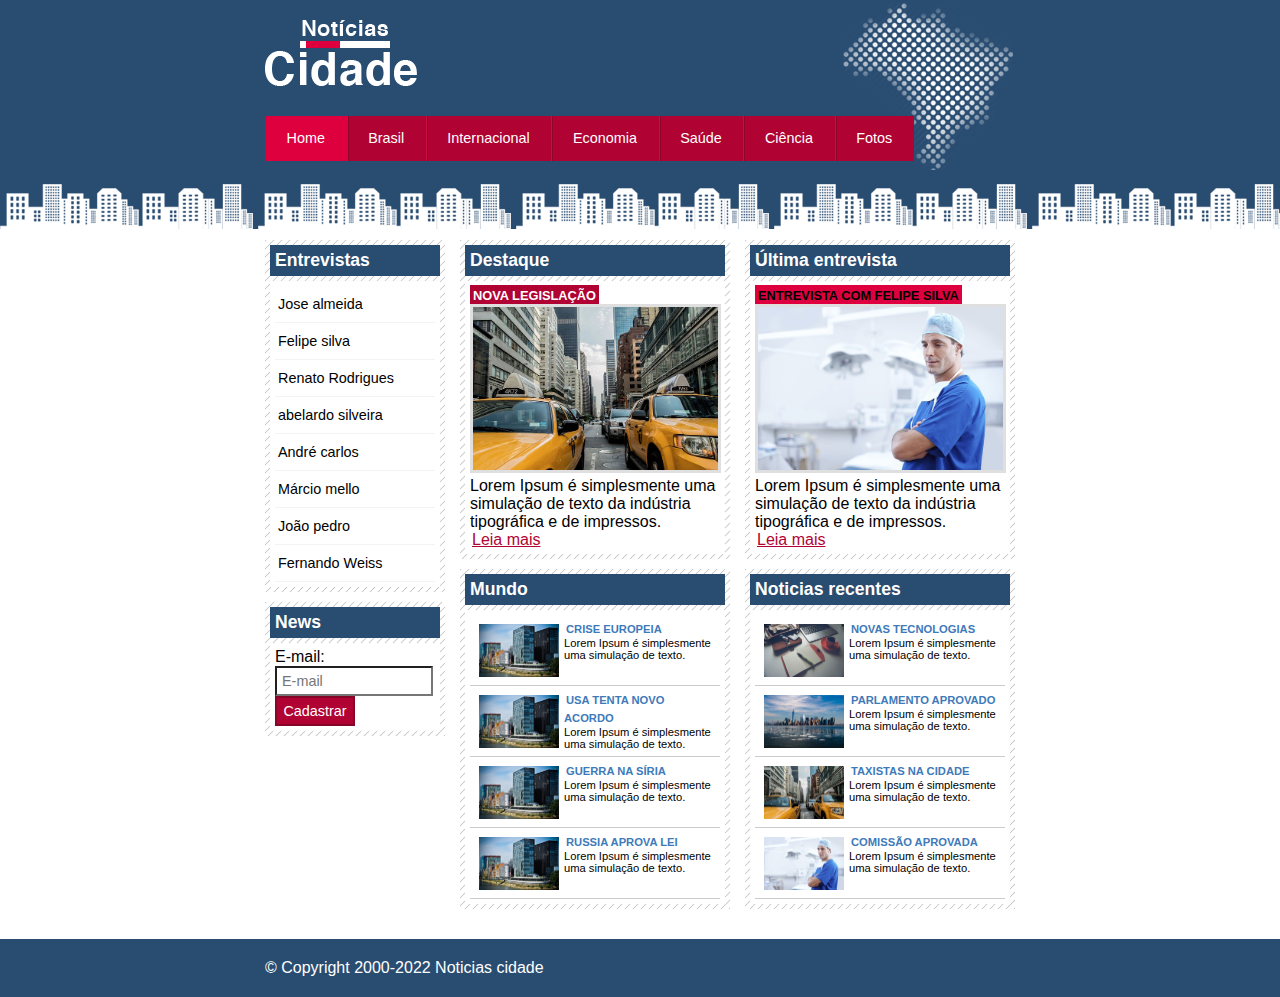
<file: index.html>
<!DOCTYPE html>
<html lang="pt-br">
    <head>
        <meta charset="UTF-8">
        <meta http-equiv="X-UA-Compatible" content="IE=edge">
        <meta name="viewport" content="width=device-width, initial-scale=1.0">
        <title>Notícias cidade - Seu site de Notícias</title>
        <link rel="stylesheet" href="css/estilo.css">
    </head>
    <body id="tres-colunas" class="home">

        <!-- Inicio do container -->
        <div id="area-principal">

            <!-- Inicio do topo -->
            <div id="area-topo">
                <h1 class="logo">Notícias cidade</h1>

                <ul>
                    <li class="primeiro">
                        <a id="home" href="index.html">Home</a>
                    </li>

                    <li>
                        <a id="brasil" href="brasil.html">Brasil</a>
                    </li>

                    <li>
                        <a id="internacional" href="index.html">Internacional</a>
                    </li>

                    <li>
                        <a id="economia" href="index.html">Economia</a>
                    </li>

                    <li>
                        <a id="saude" href="index.html">Saúde</a>
                    </li>

                    <li>
                        <a id="ciencia" href="index.html">Ciência</a>
                    </li>

                    <li>
                        <a id="fotos" href="foto.html">Fotos</a>
                    </li>
                </ul>
            </div> <!-- Fim do topo -->

            <!-- Inicio do conteudo -->
            <div id="area-conteudo">

                <div id="area-primario"> <!-- Inicio do conteudo primario -->

                    <div class="caixa destaque"> <!-- Inicio conteudo destaque-->
                        <h2>Destaque</h2>
                        <div class="caixa-conteudo">
                            <h3>Nova Legislação</h3>
                            <img class="imagem-primaria" src="imagens/taxi.jpg" width="100%">

                            <p>
                                Lorem Ipsum é simplesmente uma simulação de texto
                                da indústria tipográfica e de impressos.
                            </p>

                            <a href="foto.html">Leia mais</a>
                        </div>
                    </div> <!-- Fim conteudo destaque-->

                    <div class="caixa"> <!-- Inicio do conteudo mundo -->

                        <h2>Mundo</h2>
                        <div class="caixa-conteudo">
                            
                            <ul id="lista-noticias">
                                <li>
                                    <a href="">
                                        <img src="imagens/mundo.jpg" width="80">
                                        <h3>Crise europeia</h3>
                                        <p>
                                            Lorem Ipsum é simplesmente uma simulação de texto.
                                        </p>
                                    </a>
                                </li>

                                <li>
                                    <a href="">
                                        <img src="imagens/mundo.jpg" width="80">
                                        <h3>USA tenta novo acordo</h3>
                                        <p>
                                            Lorem Ipsum é simplesmente uma simulação de texto.
                                        </p>
                                    </a>
                                </li>

                                <li>
                                    <a href="">
                                        <img src="imagens/mundo.jpg" width="80">
                                        <h3>Guerra na síria</h3>
                                        <p>
                                            Lorem Ipsum é simplesmente uma simulação de texto.
                                        </p>
                                    </a>
                                </li>

                                <li>
                                    <a href="">
                                        <img src="imagens/mundo.jpg" width="80">
                                        <h3>Russia aprova lei</h3>
                                        <p>
                                            Lorem Ipsum é simplesmente uma simulação de texto.
                                        </p>
                                    </a>
                                </li>
                            </ul>

                        </div>
                    </div> <!-- Fim do conteudo mundo -->

                </div> <!-- Fim do conteudo primario -->


                <div id="area-segundario"> <!-- Inicio do conteudo segundario -->

                    <div class="caixa entrevista"> <!-- Inicio do conteudo entrevista -->

                        <h2>Última entrevista</h2>
                        <div class="caixa-conteudo">
                            <h3>Entrevista com felipe silva</h3>
                            <img class="imagem-primaria" src="imagens/doutor.jpg" width="100%">

                            <p>
                                Lorem Ipsum é simplesmente uma simulação de texto
                                da indústria tipográfica e de impressos.
                            </p>

                            <a href="">Leia mais</a>
                        </div>

                    </div> <!-- Fim do conteudo entrevista -->

                    <div class="caixa"> <!-- Inicio Noticias recentes -->

                        <h2>Noticias recentes</h2>
                        <div class="caixa-conteudo">
                            
                            <ul id="lista-noticias">
                                <li>
                                    <a href="">
                                        <img src="imagens/tecnologia.jpg" width="80">
                                        <h3>Novas tecnologias</h3>
                                        <p>
                                            Lorem Ipsum é simplesmente uma simulação de texto.
                                        </p>
                                    </a>
                                </li>

                                <li>
                                    <a href="">
                                        <img src="imagens/cidade.jpg" width="80">
                                        <h3>Parlamento aprovado</h3>
                                        <p>
                                            Lorem Ipsum é simplesmente uma simulação de texto.
                                        </p>
                                    </a>
                                </li>

                                <li>
                                    <a href="">
                                        <img src="imagens/taxi.jpg" width="80">
                                        <h3>taxistas na cidade</h3>
                                        <p>
                                            Lorem Ipsum é simplesmente uma simulação de texto.
                                        </p>
                                    </a>
                                </li>

                                <li>
                                    <a href="">
                                        <img src="imagens/doutor.jpg" width="80">
                                        <h3>comissão aprovada</h3>
                                        <p>
                                            Lorem Ipsum é simplesmente uma simulação de texto.
                                        </p>
                                    </a>
                                </li>
                            </ul>

                        </div>
                        
                    </div> <!-- fim Noticias recentes -->


                </div> <!-- Fim do conteudo segundario -->

                <!-- Inicio da area lateral -->
                <div id="area-lateral">
                    
                    <div class="caixa">
                        <h2>Entrevistas</h2>
                        <div class="caixa-conteudo">
                            
                            <ul>
                                <li>
                                    <a href="">Jose almeida</a>
                                </li>

                                <li>
                                    <a href="">Felipe silva</a>
                                </li>

                                <li>
                                    <a href="">Renato Rodrigues</a>
                                </li>

                                <li>
                                    <a href="">abelardo silveira</a>
                                </li>

                                <li>
                                    <a href="">André carlos</a>
                                </li>

                                <li>
                                    <a href="">Márcio mello</a>
                                </li>

                                <li>
                                    <a href="">João pedro</a>
                                </li>

                                <li>
                                    <a href="">Fernando Weiss</a>
                                </li>
                            </ul>

                        </div>
                    </div>

                    <div class="caixa">
                        <h2>News</h2>
                        <div class="caixa-conteudo">
                            
                            <form>

                                <div>
                                    <label for="email">E-mail:</label>
                                    <input type="email" name="email" id="email" placeholder="E-mail">
                                </div>

                                <div>
                                    <input class="submit" type="submit" value="Cadastrar">
                                </div>
                            </form>

                        </div>
                    </div>

                </div> <!-- Fim da area lateral -->


            </div> <!-- Inicio do conteudo -->


        </div> <!-- Fim do container -->
        
        <div id="area-rodape">
            <div id="rodape">
                &copy; Copyright 2000-2022 Noticias cidade
            </div>
        </div>
    </body>
</html>
</file>
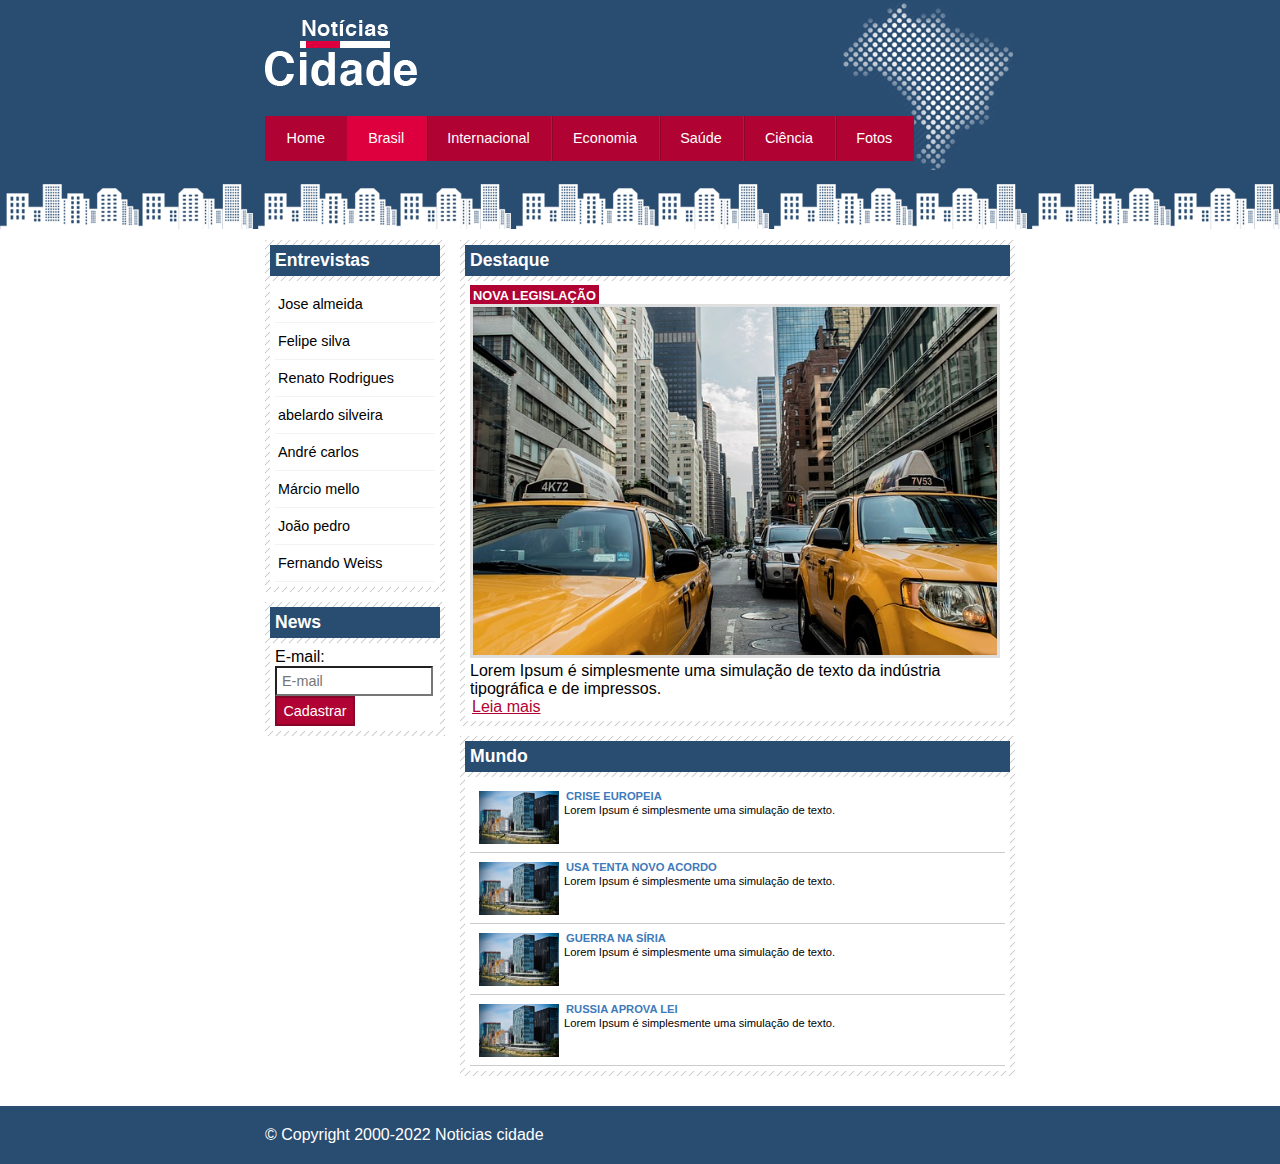
<file: brasil.html>
<!DOCTYPE html>
<html lang="pt-br">
    <head>
        <meta charset="UTF-8">
        <meta http-equiv="X-UA-Compatible" content="IE=edge">
        <meta name="viewport" content="width=device-width, initial-scale=1.0">
        <title>Notícias cidade - Seu site de Notícias</title>
        <link rel="stylesheet" href="css/estilo.css">
    </head>
    <body id="duas-colunas" class="brasil">

        <!-- Inicio do container -->
        <div id="area-principal">

            <!-- Inicio do topo -->
            <div id="area-topo">
                <h1 class="logo">Notícias cidade</h1>

                <ul>
                    <li class="primeiro">
                        <a id="home" href="index.html">Home</a>
                    </li>

                    <li>
                        <a id="brasil" href="index.html">Brasil</a>
                    </li>

                    <li>
                        <a id="internacional" href="index.html">Internacional</a>
                    </li>

                    <li>
                        <a id="economia" href="index.html">Economia</a>
                    </li>

                    <li>
                        <a id="saude" href="index.html">Saúde</a>
                    </li>

                    <li>
                        <a id="ciencia" href="index.html">Ciência</a>
                    </li>

                    <li>
                        <a id="fotos" href="foto.html">Fotos</a>
                    </li>
                </ul>
            </div> <!-- Fim do topo -->

            <!-- Inicio do conteudo -->
            <div id="area-conteudo">

                <div id="area-primario"> <!-- Inicio do conteudo primario -->

                    <div class="caixa destaque"> <!-- inicio do conteudo destaque -->
                        <h2>Destaque</h2>
                        <div class="caixa-conteudo">
                            <h3>Nova Legislação</h3>
                            <img class="imagem-primaria" src="imagens/taxi.jpg" width="100%">

                            <p>
                                Lorem Ipsum é simplesmente uma simulação de texto
                                da indústria tipográfica e de impressos.
                            </p>

                            <a href="">Leia mais</a>
                        </div>
                    </div> <!-- Fim do conteudo destaque -->

                    <div class="caixa"> <!-- inicio conteudo mundo -->

                        <h2>Mundo</h2>
                        <div class="caixa-conteudo">
                            
                            <ul id="lista-noticias">
                                <li>
                                    <a href="">
                                        <img src="imagens/mundo.jpg" width="80">
                                        <h3>Crise europeia</h3>
                                        <p>
                                            Lorem Ipsum é simplesmente uma simulação de texto.
                                        </p>
                                    </a>
                                </li>

                                <li>
                                    <a href="">
                                        <img src="imagens/mundo.jpg" width="80">
                                        <h3>USA tenta novo acordo</h3>
                                        <p>
                                            Lorem Ipsum é simplesmente uma simulação de texto.
                                        </p>
                                    </a>
                                </li>

                                <li>
                                    <a href="">
                                        <img src="imagens/mundo.jpg" width="80">
                                        <h3>Guerra na síria</h3>
                                        <p>
                                            Lorem Ipsum é simplesmente uma simulação de texto.
                                        </p>
                                    </a>
                                </li>

                                <li>
                                    <a href="">
                                        <img src="imagens/mundo.jpg" width="80">
                                        <h3>Russia aprova lei</h3>
                                        <p>
                                            Lorem Ipsum é simplesmente uma simulação de texto.
                                        </p>
                                    </a>
                                </li>
                            </ul>

                        </div>
                    </div> <!-- Fim conteudo mundo -->
                    
                </div> <!-- Fim do conteudo primario -->
                
                <!-- Inicio da area lateral -->
                <div id="area-lateral">
                    
                    <div class="caixa">
                        <h2>Entrevistas</h2>
                        <div class="caixa-conteudo">
                            
                            <ul>
                                <li>
                                    <a href="">Jose almeida</a>
                                </li>

                                <li>
                                    <a href="">Felipe silva</a>
                                </li>

                                <li>
                                    <a href="">Renato Rodrigues</a>
                                </li>

                                <li>
                                    <a href="">abelardo silveira</a>
                                </li>

                                <li>
                                    <a href="">André carlos</a>
                                </li>

                                <li>
                                    <a href="">Márcio mello</a>
                                </li>

                                <li>
                                    <a href="">João pedro</a>
                                </li>

                                <li>
                                    <a href="">Fernando Weiss</a>
                                </li>
                            </ul>

                        </div>
                    </div>

                    <div class="caixa">
                        <h2>News</h2>
                        <div class="caixa-conteudo">
                            
                            <form>

                                <div>
                                    <label for="email">E-mail:</label>
                                    <input type="email" name="email" id="email" placeholder="E-mail">
                                </div>

                                <div>
                                    <input class="submit" type="submit" value="Cadastrar">
                                </div>
                            </form>

                        </div>
                    </div>

                </div> <!-- Fim da area lateral -->


            </div> <!-- Inicio do conteudo -->


        </div> <!-- Fim do container -->
        
        <div id="area-rodape">
            <div id="rodape">
                &copy; Copyright 2000-2022 Noticias cidade
            </div>
        </div>
    </body>
</html>
</file>
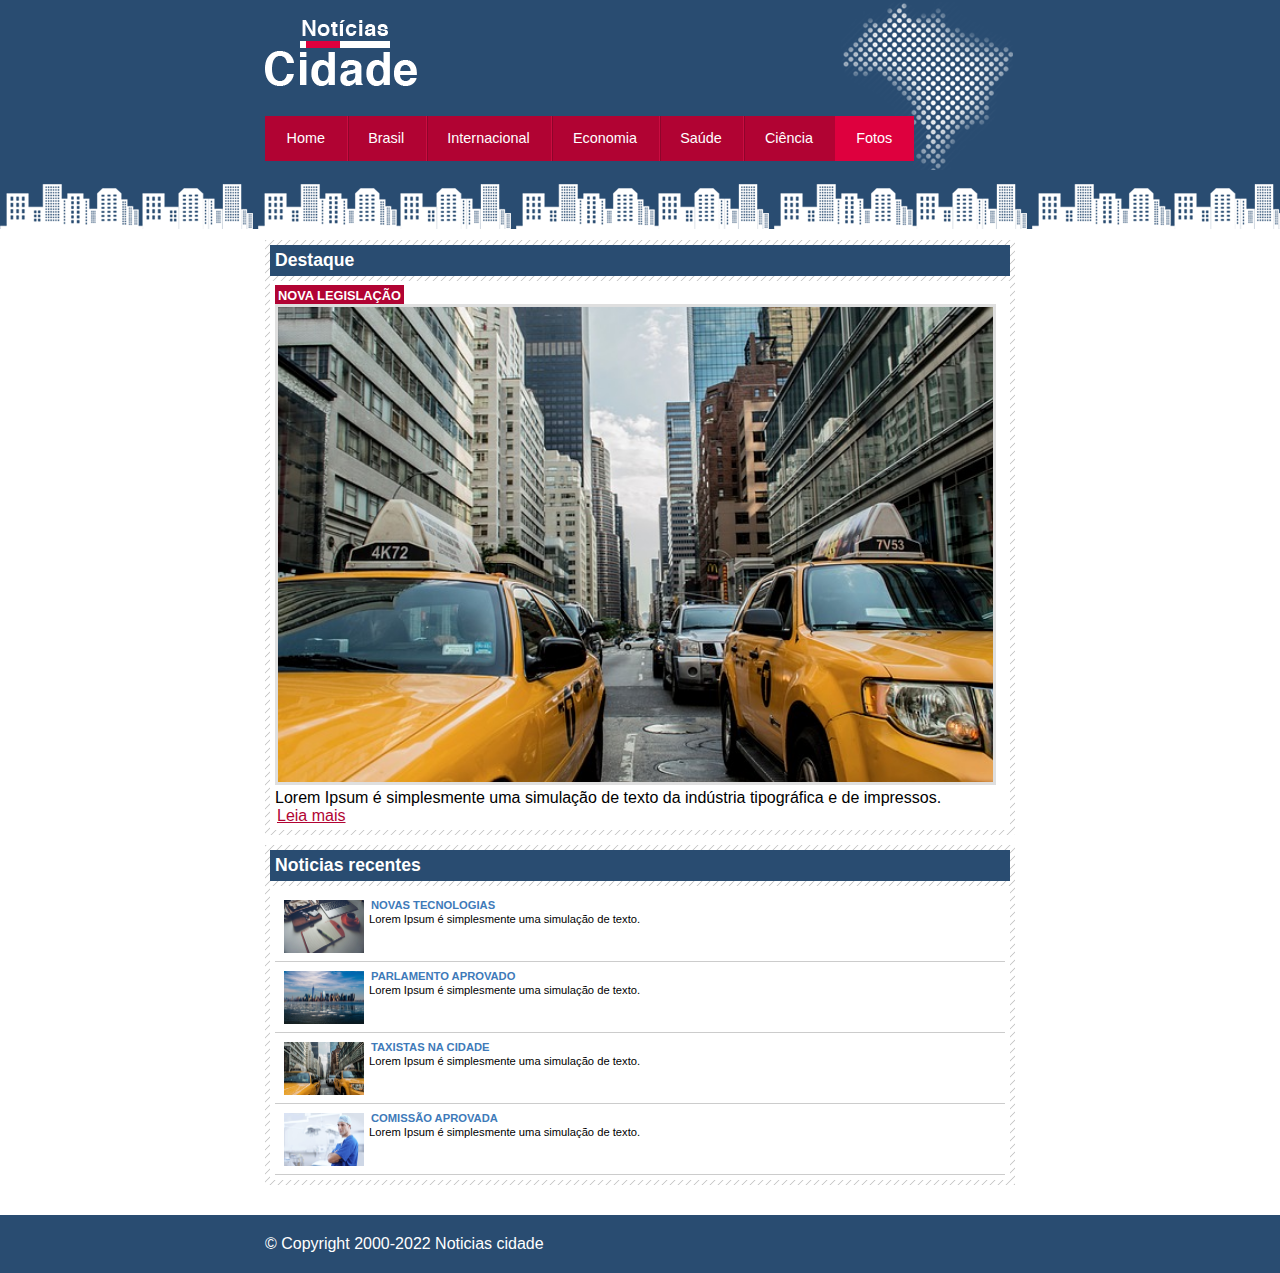
<file: foto.html>
<!DOCTYPE html>
<html lang="pt-br">
    <head>
        <meta charset="UTF-8">
        <meta http-equiv="X-UA-Compatible" content="IE=edge">
        <meta name="viewport" content="width=device-width, initial-scale=1.0">
        <title>Notícias cidade - Seu site de Notícias</title>
        <link rel="stylesheet" href="css/estilo.css">
    </head>
    <body id="uma-colunas" class="fotos">

        <!-- Inicio do container -->
        <div id="area-principal">

            <!-- Inicio do topo -->
            <div id="area-topo">
                <h1 class="logo">Notícias cidade</h1>

                <ul>
                    <li class="primeiro">
                        <a id="home" href="index.html">Home</a>
                    </li>

                    <li>
                        <a id="brasil" href="brasil.html">Brasil</a>
                    </li>

                    <li>
                        <a id="internacional" href="index.html">Internacional</a>
                    </li>

                    <li>
                        <a id="economia" href="index.html">Economia</a>
                    </li>

                    <li>
                        <a id="saude" href="index.html">Saúde</a>
                    </li>

                    <li>
                        <a id="ciencia" href="index.html">Ciência</a>
                    </li>

                    <li>
                        <a id="fotos" href="index.html">Fotos</a>
                    </li>
                </ul>
            </div> <!-- Fim do topo -->

            <!-- Inicio do conteudo -->
            <div id="area-conteudo">

                <div id="area-primario"> <!-- Inicio do conteudo primario -->

                    <div class="caixa destaque"> <!-- Inicio do conteudo destaque-->
                        <h2>Destaque</h2>
                        <div class="caixa-conteudo">
                            <h3>Nova Legislação</h3>
                            <img class="imagem-primaria" src="imagens/taxi.jpg" width="100%">

                            <p>
                                Lorem Ipsum é simplesmente uma simulação de texto
                                da indústria tipográfica e de impressos.
                            </p>

                            <a href="">Leia mais</a>
                        </div>
                    </div> <!-- Fim do conteudo destaque-->

                    <div class="caixa"> <!-- Inicio do noticias recentes -->

                        <h2>Noticias recentes</h2>
                        <div class="caixa-conteudo">
                            
                            <ul id="lista-noticias">
                                <li>
                                    <a href="">
                                        <img src="imagens/tecnologia.jpg" width="80">
                                        <h3>Novas tecnologias</h3>
                                        <p>
                                            Lorem Ipsum é simplesmente uma simulação de texto.
                                        </p>
                                    </a>
                                </li>

                                <li>
                                    <a href="">
                                        <img src="imagens/cidade.jpg" width="80">
                                        <h3>Parlamento aprovado</h3>
                                        <p>
                                            Lorem Ipsum é simplesmente uma simulação de texto.
                                        </p>
                                    </a>
                                </li>

                                <li>
                                    <a href="">
                                        <img src="imagens/taxi.jpg" width="80">
                                        <h3>taxistas na cidade</h3>
                                        <p>
                                            Lorem Ipsum é simplesmente uma simulação de texto.
                                        </p>
                                    </a>
                                </li>

                                <li>
                                    <a href="">
                                        <img src="imagens/doutor.jpg" width="80">
                                        <h3>comissão aprovada</h3>
                                        <p>
                                            Lorem Ipsum é simplesmente uma simulação de texto.
                                        </p>
                                    </a>
                                </li>
                            </ul>
                        </div>
                        
                    </div> <!-- Fim do noticias recentes -->
                </div>  <!-- Fim do conteudo primario -->
               
            </div> <!-- Inicio do conteudo -->

        </div> <!-- Fim do container -->
        
        <div id="area-rodape">
            <div id="rodape">
                &copy; Copyright 2000-2022 Noticias cidade
            </div>
        </div>
    </body>
</html>
</file>
<file: css/estilo.css>
/* Estrutura do site */

* {
    margin: 0px;
    padding: 0px;
}

body {
    font-family: 'Trebuchet MS', 'Lucida Sans Unicode', 'Lucida Grande', 'Lucida Sans', Arial, sans-serif;
    background: #fff url(../imagens/fundo.png) repeat-x;
}

#area-principal {
    width: 750px;
    margin: 0px auto;
}

#area-topo {
    height: 150px;
    background: url(../imagens/detalhe-topo.png) no-repeat right top; 
    padding-top: 20px;
}

.logo {
    width: 152px;
    height: 66px;
    background: url(../imagens/logo.png) no-repeat left top;
    text-indent: -3000px;
}

/* Barra de navegação do topo*/

a:link, a:visited {
    padding: 2px;
    color: #b10333;
}

a:hover {
    color: #e50040;
}

ul {
    margin: 0px;
    padding: 0px;
    list-style: none;
}

#area-topo ul {
    margin-top: 30px;
    background: #b10333;
    float: left;
}

#area-topo ul li {
    float: left;
}

#area-topo a {
    font-size: 0.9em;
    display: block;
    padding: 0.5em 1.5em;
    line-height: 2.1em;
    text-decoration: none;
    color: #fff;
    background: url(../imagens/divisor.png) repeat-y left top;
}

#area-topo ul .primeiro a {
    background: none;
}

#area-topo ul a:hover {
    color: #69001d;
}

body.home #area-topo a#home,
body.brasil #area-topo a#brasil,
body.internacional #area-topo a#internacional,
body.economia #area-topo a#economia,
body.saude #area-topo a#saude,
body.ciencia #area-topo a#ciencia,
body.fotos #area-topo a#fotos
{
    color: #fff;
    background: #de003e;
    cursor: text;
}

/* Configuração de layout´s de três colunas */

#area-conteudo {
    margin-top: 60px;
    background: #f5f5f5;
}

#tres-colunas #area-primario {
    width: 270px;
    float: left;
    margin: 0px 0px 20px 195px;
}

#duas-colunas #area-primario {
    width: 555px;
    float: left;
    margin: 0px 0px 20px 195px;
}

#uma-colunas #area-primario {
    width: 750px;
    float: left;
    margin: 0px 0px 20px 0px;
}

#area-segundario {
    width: 270px;
    float: left;
    margin: 0px 0px 20px 15px;
}


/* Formatação de imagens */

img.imagem-primaria {
    width: 98%;
    border: 3px solid #dfdfdf;
}

/* Formatação de cabeçalho */

h3 {

    text-transform: uppercase;
    display: inline;
    font-size: 0.8em;
    padding: 3px;
}

.destaque h3 {
    background: #b10333;
    color: #fff;
}

.entrevista h3 {
    background: #de003e;
}


/* Area de noticias */

#lista-noticias li {
    padding: 4px;
    border-bottom: 1px solid #ccc;
    height: 62px;
}

#lista-noticias li a img {
    float: left;
    padding: 5px;
}

#lista-noticias li a {
    text-decoration: none;
}

#lista-noticias li a p {
    font-size: 0.7em;
    color: #000;
}

#lista-noticias li a h3 {
    font-size: 0.7em;
    padding: 0px;
    color: #3e7ab9;
}

#lista-noticias li:hover {
   background-color: #eee;
   cursor: pointer;
}

/* Area rodape */

#area-rodape {
    background: #294c71;
    padding: 20px;
    clear: both;
}

#rodape {
    width: 750px;
    margin: 0 auto;
    color: #fff;
}

/* area lateral */

#area-lateral {
    width: 180px;
    float: left;
    margin: 0px 0px 20px -750px;
}

/* Formatação de links laterais */

#area-lateral ul a {
    font-size: 0.9em;
    padding: 3px;
    display: block;
    line-height: 30px;
    color: #000;
    text-decoration: none;
    border-bottom: 1px solid #f3f3f3;

}

#area-lateral a:hover {
    background: #f9f9f9 url(../imagens/marcador.png) no-repeat left center;
    padding-left: 20px;
    color: #a1a1a1;
}

/* Formatação de formulario */

label {
    display: block;
    cursor: pointer;
}

input[type="email"] {
    width: 90%;
}

input {
    padding: 5px;
    font-size: 0.9em;
    background-color: #fff;
}

input.submit {
    width: 80px;
    color: #fff;
    background-color: #b10333;
    border: 2px solid #870529;
    padding: 5px;
}


/* area de formatações gerais */

.caixa {
    margin: 10px 0px;
    padding: 5px;
    background: #f3f3f3 url(../imagens/fundo-caixa.png);
}

.caixa-conteudo {
    background: #fff;
    padding: 5px;
    margin-top: 5px;
}

h2 {
    font-size: 1.1em;
    padding: 5px;
    background: #294c71;
    color: #fff;
}
</file>
